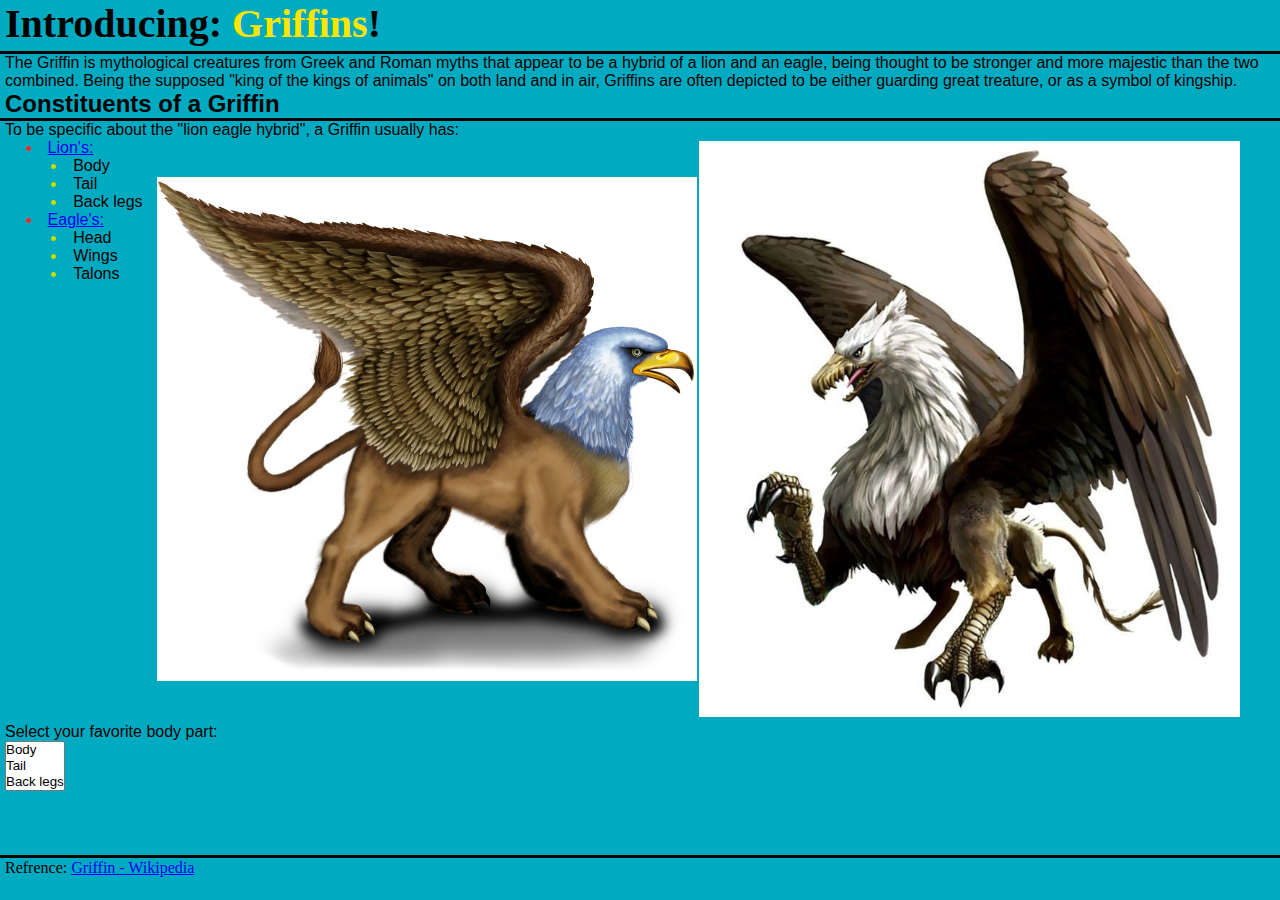
<file: index.html>
<!DOCTYPE html>
<html lang="en">
<head>
    <title>As01 - Mythological Characters (Griffin)</title>
    <link rel="stylesheet" type="text/css" href="css_as01.css">
</head>

<body>
    <div class="Upper">
        <div class="Header">
            <h1 class="Text">Introducing: <span class="Griffin">Griffins</span>!</h1>
        </div>
        <div class="Main">
            <div class="Text">
                The Griffin is mythological creatures from Greek and Roman myths that appear to be a hybrid of a lion and an eagle, 
                being thought to be stronger and more majestic than the two combined.
                Being the supposed "king of the kings of animals" on both land and in air,
                Griffins are often depicted to be either guarding great treature, or as a symbol of kingship.
            </div>
            <h2 class="Subsection">
                Constituents of a Griffin
            </h2>
            <div class="Text">
                To be specific about the "lion eagle hybrid", a Griffin usually has:
            </div>
            <div class="container">
                <ul class="t0">
                    <li><a target="_self" href="lion.html">
                            Lion's:
                        </a><br>
                        <ul class="t1">
                            <li>Body</li>
                            <li>Tail</li>
                            <li>Back legs</li>
                        </ul>
                    </li>
                    <li><a target="_self" href="eagle.html">
                            Eagle's:
                        </a><br>
                        <ul class="t1">
                            <li>Head</li>
                            <li>Wings</li>
                            <li>Talons</li>
                        </ul>
                    </li>
                    
                </ul>

                <table class="Griffin_grid" id="Griffin_grid">
                    <tbody>
                        <tr>
                            <td><img src="Griffin01.jpg" alt="A griffin"></td>
                            <td><img src="Griffin02.jpg" alt="Another griffin"></td>
                        </tr>
                    </tbody>
                </table>
            </div>
            
            <div class="Text">
                Select your favorite body part:
            </div>
            <select class="Griffin_parts" size="3">
                <option>Body</option>
                <option>Tail</option>
                <option>Back legs</option>
                <option>Head</option>
                <option>Wings</option>
                <option>Talons</option>
            </select>

            <div class="Massive"></div>
            <div class="Text">
                Don't mind me...
            </div>

        </div>
    </div>
    <div class="Footer">
        <div class="Text">Refrence:
            <a target="_blank" href="https://en.wikipedia.org/wiki/Griffin">
                Griffin - Wikipedia
            </a>
        </div>
    </div>
</body>
</html>
</file>
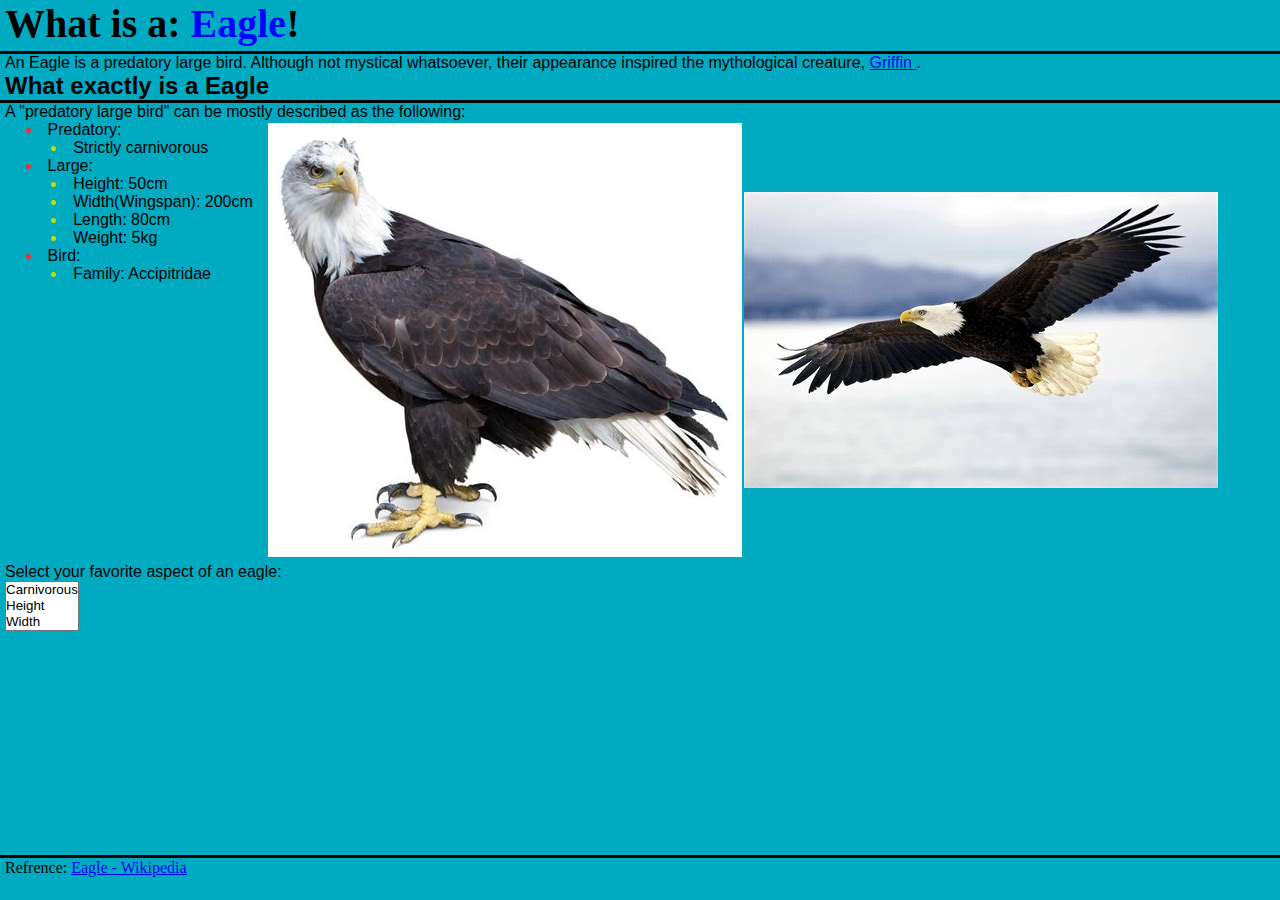
<file: eagle.html>
<!DOCTYPE html>
<html lang="en">
<head>
    <title>As01 - Mythological Characters (Sub: Eagle)</title>
    <link rel="stylesheet" type="text/css" href="css_as01.css">
</head>

<body>
    <div class="Upper">
        <div class="Header">
            <h1 class="Text">What is a: <span class="Eagle">Eagle</span>!</h1>
        </div>
        <div class="Main">
            <div class="Text">
                An Eagle is a predatory large bird. Although not mystical whatsoever, their appearance inspired the mythological creature,
                <a target="_self" href="index.html">
                    Griffin
                </a>.
            </div>
            <h2 class="Subsection">
                What exactly is a Eagle
            </h2>
            <div class="Text">
                A "predatory large bird" can be mostly described as the following:
            </div>
            <div class="container">
                <ul class="t0">
                    <li>Predatory:<br>
                        <ul class="t1">
                            <li>Strictly carnivorous</li>
                        </ul>
                    </li>
                    <li>Large:<br>
                        <ul class="t1">
                            <li>Height: 50cm</li>
                            <li>Width(Wingspan): 200cm</li>
                            <li>Length: 80cm</li>
                            <li>Weight: 5kg</li>
                        </ul>
                    </li>
                    <li>Bird:<br>
                        <ul class="t1">
                            <li>Family: Accipitridae</li>
                        </ul>
                    </li>
                </ul>

                <table class="Eagle_grid" id="Eagle_grid">
                    <tbody>
                        <tr>
                            <td><img src="Eagle01.jpg" alt="An eagle"></td>
                            <td><img src="Eagle02.jpg" alt="Another Eagle"></td>
                        </tr>
                    </tbody>
                </table>
            </div>
            
            <div class="Text">
                Select your favorite aspect of an eagle:
            </div>
            <select class="Eagle_parts" size="3">
                <option>Carnivorous</option>
                <option>Height</option>
                <option>Width</option>
                <option>Length legs</option>
                <option>Weight</option>
                <option>BIG BIRD</option>
            </select>

            <div class="Massive"></div>
            <div class="Text">
                Don't mind me...
            </div>

        </div>
    </div>
    <div class="Footer">
        <div class="Text">Refrence:
            <a target="_blank" href="https://en.wikipedia.org/wiki/Eagle">
                Eagle - Wikipedia
            </a>
        </div>
    </div>
</body>
</html>
</file>
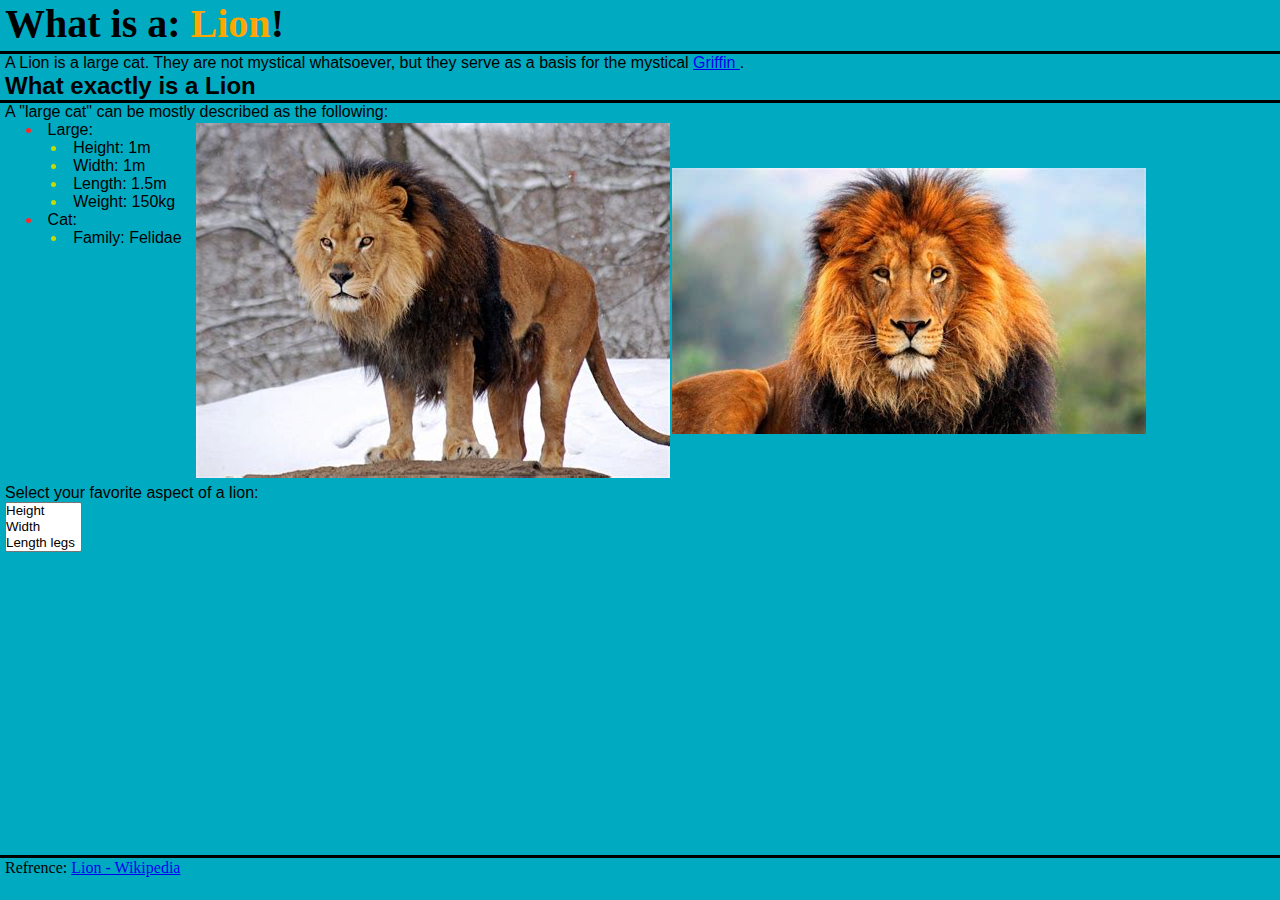
<file: lion.html>
<!DOCTYPE html>
<html lang="en">
<head>
    <title>As01 - Mythological Characters (Sub: Lion)</title>
    <link rel="stylesheet" type="text/css" href="css_as01.css">
</head>

<body>
    <div class="Upper">
        <div class="Header">
            <h1 class="Text">What is a: <span class="Lion">Lion</span>!</h1>
        </div>
        <div class="Main">
            <div class="Text">
                A Lion is a large cat. They are not mystical whatsoever, but they serve as a basis for the mystical
                <a target="_self" href="index.html">
                    Griffin
                </a>. 
            </div>
            <h2 class="Subsection">
                What exactly is a Lion
            </h2>
            <div class="Text">
                A "large cat" can be mostly described as the following:
            </div>
            <div class="container">
                <ul class="t0">
                    <li>Large:<br>
                        <ul class="t1">
                            <li>Height: 1m</li>
                            <li>Width: 1m</li>
                            <li>Length: 1.5m</li>
                            <li>Weight: 150kg</li>
                        </ul>
                    </li>
                    <li>Cat:<br>
                        <ul class="t1">
                            <li>Family: Felidae</li>
                        </ul>
                    </li>
                </ul>

                <table class="Lion_grid" id="Lion_grid">
                    <tbody>
                        <tr>
                            <td><img src="Lion01.jpg" alt="A lion"></td>
                            <td><img src="Lion02.jpg" alt="Another lion"></td>
                        </tr>
                    </tbody>
                </table>
            </div>
            
            <div class="Text">
                Select your favorite aspect of a lion:
            </div>
            <select class="Lion_parts" size="3">
                <option>Height</option>
                <option>Width</option>
                <option>Length legs</option>
                <option>Weight</option>
                <option>LARGE CAT</option>
            </select>

            <div class="Massive"></div>
            <div class="Text">
                Don't mind me...
            </div>

        </div>
    </div>
    <div class="Footer">
        <div class="Text">Refrence:
            <a target="_blank" href="https://en.wikipedia.org/wiki/Lion">
                Lion - Wikipedia
            </a>
        </div>
    </div>
</body>
</html>
</file>
<file: css_as01.css>
* {
    margin: 0;
    z-index: 0;
}
:not(ul){
    /* Padding is used by ul ::marker. Setting it to 0 will hide the marker (bad). */
    padding: 0;
}

a:hover {
    color: #ffffff;
}

div.Massive {
    width: 100%;
    height: 100vh;
}

ul {
    /* Disc means "solid dots" as the ::marker. */
    list-style-type: disc;
    padding: 0px 0px 0px 2vw;
}
li {
    display: list-item;
}

body {
    color: black;
    background-color: #00ABC2;
}

div.Upper {
    height: 95vh;
    width: 100vw;
    overflow: auto;
    font-family: sans-serif;
    font-size: 16px;
}

div.Header {
    border-bottom: 3px solid #000000;
    font-family:'Times New Roman', Times, serif;
    font-size: 20px;
}
div.Header h1.Text {
    padding: 0px 0px 4px 5px; 
    margin: 0;
}
span.Griffin {
    color: #FFE600;
}
span.Griffin:hover {
    color: #FF2727;
}
span.Lion {
    color: #ffa600;
}
span.Lion:hover {
    color: #FF2727;
}
span.Eagle {
    color: #0004ff;
}
span.Eagle:hover {
    color: #FF2727;
}

div.Main div.Text{
    padding: 0px 0px 0px 5px;
}
div.Main h2.Subsection{
    padding: 0px 0px 0px 5px;
    border-bottom: 3px solid #000000;
}

div.container {
    display: flex;
    width: 97vw;
}

ul.t0 {
    list-style-position: inside;
    float: left;
    white-space: nowrap;
}
ul.t0 > li::marker {
    color: #FF2727;
}
ul.t1 > li::marker {
    color: #C5DB00;
}

table[id$="_grid"] {
    margin-left: 1vw;
    float: left;
}
table[id$="_grid"] td {
    /* 50% of the width of the whole table -> 2 columns. */
    width: 50%
}
table[id$="_grid"] img {
    margin: 0px auto 0px auto;
    /* 100% of the cell the image is in. */
    width: 100%;
}

select[class$="_parts"] {
    margin: 0px 0px 0px 5px;
}


div.Footer {
    height: 4vh;
    border-top: 3px solid #000000;
}
div.Footer div.Text {
    padding: 1px 0px 0px 5px; 
}
</file>
